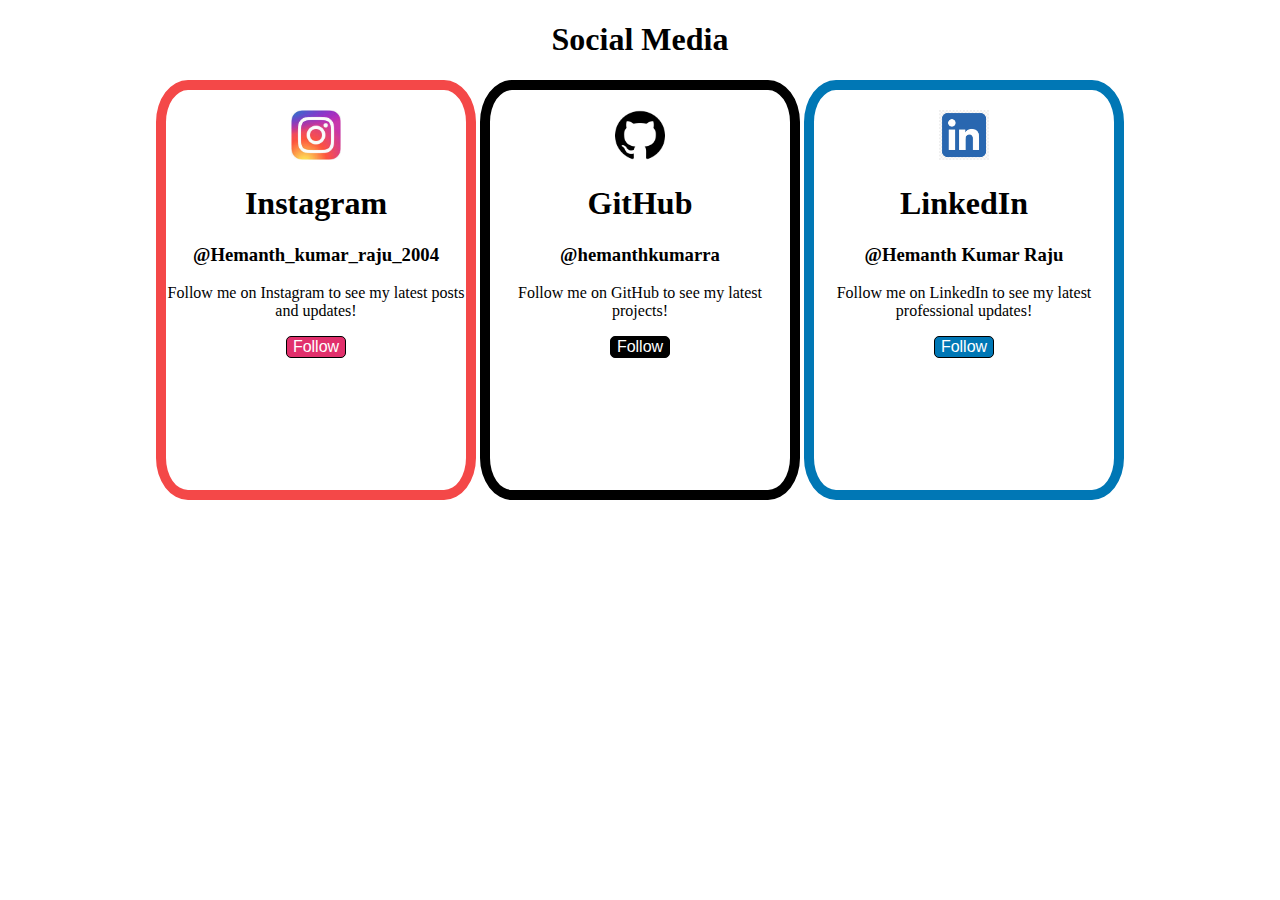
<file: index.html>
<!DOCTYPE html>
<html lang="en">
<head>
    <meta charset="UTF-8">
    <meta name="viewport" content="width=device-width, initial-scale=1.0">
    <link rel="stylesheet" href="style.css">
    <title>Portfolio</title>
</head>
<body>
    <div class="socialmedia">
         <h1>Social Media</h1>
        <div class="box insta">
            <img src="logos/insta logo.jpg">
            <h1>Instagram</h1>
            <h3>@Hemanth_kumar_raju_2004</h3>
            <p>Follow me on Instagram to see my latest posts and updates!</p>
           <a href="https://www.instagram.com/hemanth_kumar_raju_2004/" target="_blank">
                <button class="instabutton">Follow</button>
           </a>
        </div>
        <div class="box github">
            <img src="logos/github logo.png">
            <h1>GitHub</h1>
            <h3>@hemanthkumarra</h3>
            <p>Follow me on GitHub to see my latest projects!</p>
            <a href="https://github.com/hemanthkumarra" target="_blank">
                <button class="githubbutton">Follow</button>
            </a>
        </div>
        <div class="box linkedin">
            <img src="logos/linkedin logo.jpg">
            <h1>LinkedIn</h1>
            <h3>@Hemanth Kumar Raju</h3>
            <p>Follow me on LinkedIn to see my latest professional updates!</p>
            <a href="https://www.linkedin.com/in/hemanth-kumar-raju-9a1b1b1b1/" target="_blank">
                <button class="linkedinbutton">Follow</button>
            </a>
    </div>
    
</body>
</html>
</file>
<file: style.css>
.box{
    /* border-color: black; */
    border-radius: 10%;
    height: 400px;
    width: 300px;
    margin: 0 auto;
    display: inline-block;
}
.box:hover{
    transform: scale(1.05);
    transition: transform 0.3s ease;
}
.insta{
    border: 10px rgb(244, 72, 72) solid;
}
.github{
    border: 10px rgb(0, 0, 0) solid;
}
.linkedin{
    border: 10px rgb(0, 119, 181) solid;
}
img{
    height: 50px;
    width: 50px;
    margin-top: 20px;
}
.socialmedia{
    text-align: center;
}
button{
    border: 1px solid black;
    border-radius: 5px;
}
button:hover{
    cursor: pointer;
    transform: scale(1.1);

}
.instabutton{
    background-color: #E1306C;
    color: white;
    font-size: 16px;
}
.githubbutton{
    background-color: #000000;
    color: white;
    font-size: 16px;
}
.linkedinbutton{
    background-color: #0077B5;
    color: white;
    font-size: 16px;
}
</file>
